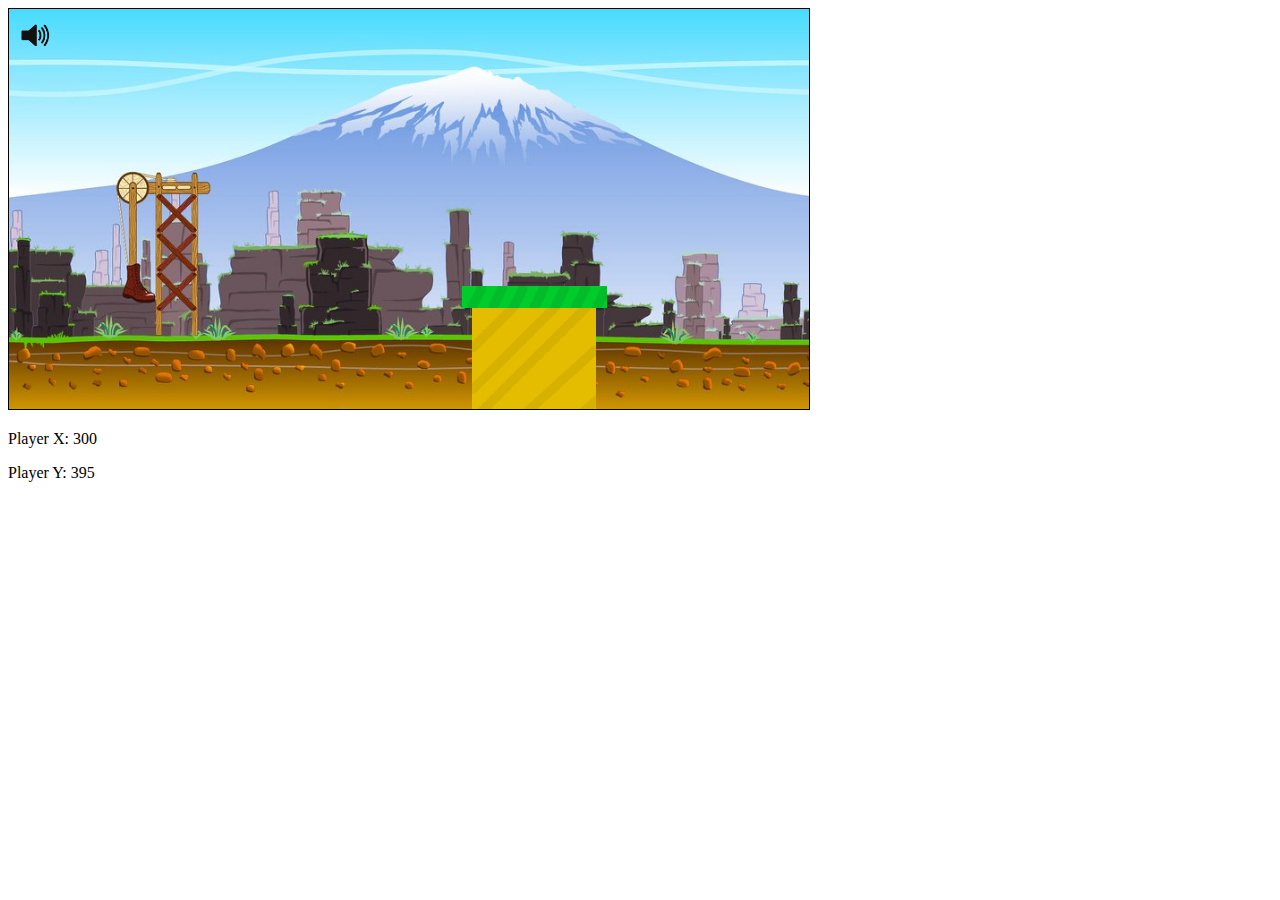
<file: sidescroller/index.html>
<!DOCTYPE HTML>

<head>
    <title>Sidescroller</title>
    
    <link href="css/style.css" rel="stylesheet">
</head>

<body>
    <canvas id="canvas" style="z-index: -1;">
        <img src="img/mainChar.png" id="mainChar">
        <img src="img/land.png" id="objectHill">
        
    </canvas>
    
    <p id="locX">Player X: 0</p>
    <p id="locY">Player Y: 0</p>
    
    <audio controls autoplay loop style="display: none;" id="audioTheme">
      <source src="audio/theme.mp3" type="audio/mpeg">
    </audio>
    
    <img src="img/sound.png" id="sound" onclick="muteSound()" style="z-index: 10000;" class="toggleSound">
    
    <script src="http://ajax.googleapis.com/ajax/libs/jquery/1.11.2/jquery.min.js"></script>
    <script src="js/object.js"></script>
    <script src="js/core.js"></script>
</body>
</file>
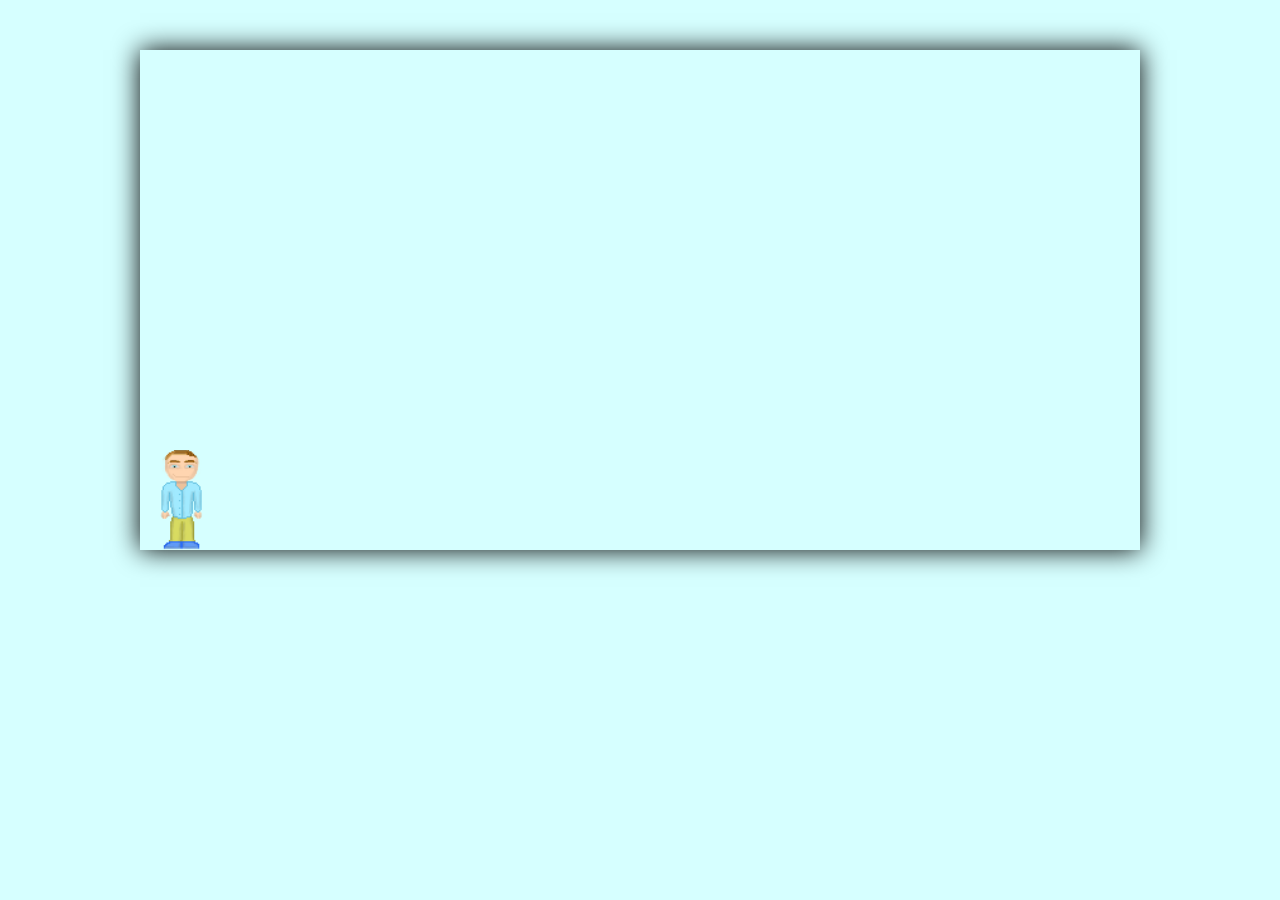
<file: Attempt1/Attempt2/index.html>
<!DOCTYPE html>
    
<head>
    <title>Sidescroller</title>
    
    <link href="styles/index.css" rel="stylesheet" />
</head>
    
<body>
    <div id="playGround">
        <img src="images/mainChar.png" id="mainChar"/>
    </div>
    
    <script src="js/jquery-1.11.2.min.js"></script>
    <script src="js/javascript.js"></script>
</body>
</html>
</file>
<file: sidescroller/css/style.css>
* {
    font-family: Verdana;
}

canvas {
    border: 1px solid black;
    background-image: url("../img/background.png");
    background-size: cover;
}

.toggleSound {
    position: absolute;
    
    top: 20px;
    left: 20px;
    
    max-width: 30px;
}

.toggleSound:hover{
    cursor: pointer;
    cursor: hand;
}

#score {
    position: absolute;
    
    top: 10px;
    left: 75px;
    
    -webkit-touch-callout: none;
    -webkit-user-select: none;
    -khtml-user-select: none;
    -moz-user-select: none;
    -ms-user-select: none;
    user-select: none;
}
</file>
<file: Attempt1/Attempt2/styles/index.css>
﻿body {
    background-color: #d6ffff;
}

#playGround {
    width: 1000px;
    height: 500px;
    box-shadow: 0px 0px 25px #000;
    margin: auto;
    margin-top: 50px;
    position: relative;
}

#mainChar {
    position: absolute;
    bottom: 0px;
    left: 20px;
    height: 100px;
}
</file>
